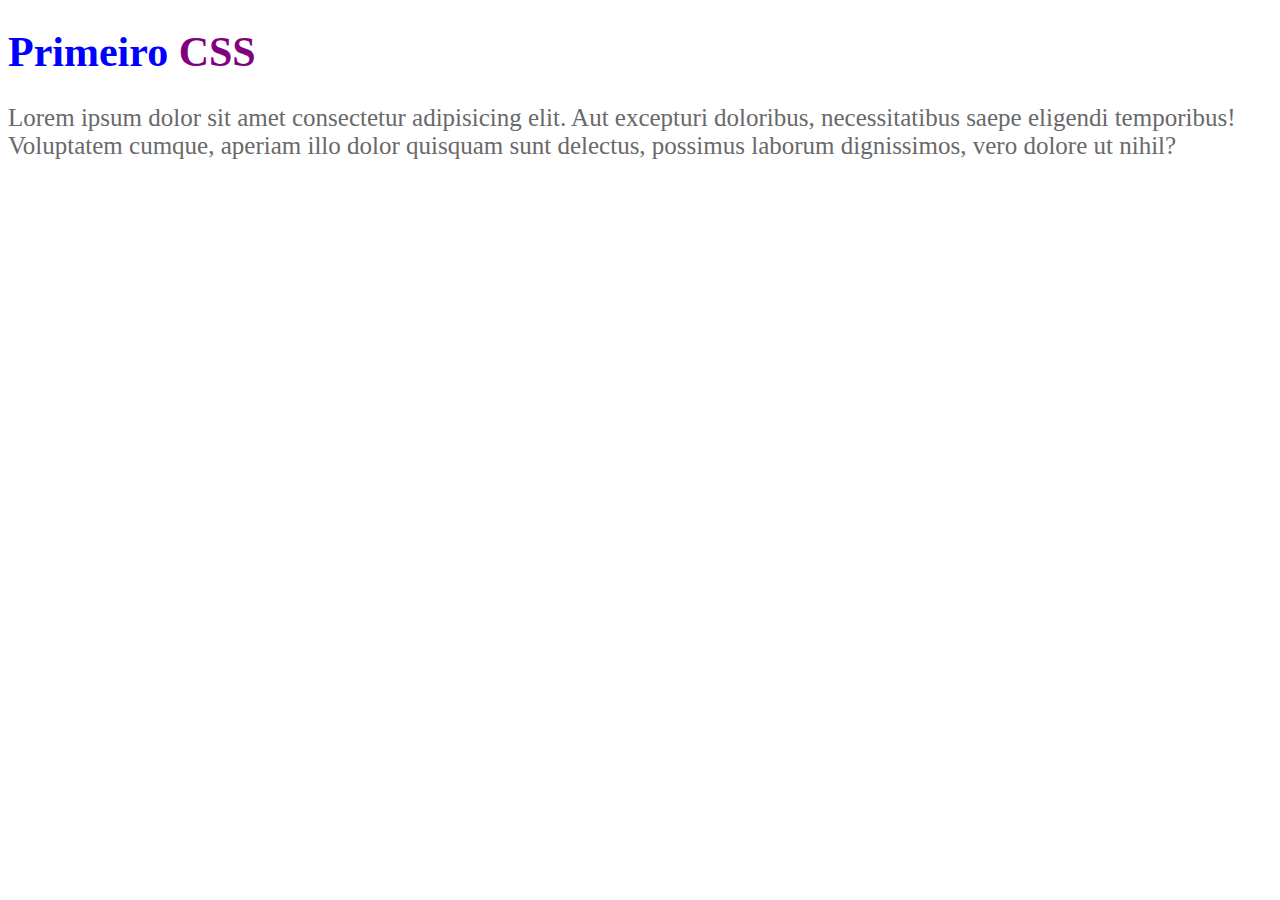
<file: Ex_01_adicionarCSS/Index.html>
<!DOCTYPE html>
<html lang="pt-br">
<head>
    <meta charset="UTF-8">
    <meta name="viewport" content="width=device-width, initial-scale=1.0">
    <link rel="stylesheet" href="style.css">
    <title>Adicionando CSS</title>
</head>
<body>
    <h1>Primeiro <span>CSS</span></h1>
    <p>
        Lorem ipsum dolor sit amet consectetur adipisicing elit. Aut excepturi doloribus, necessitatibus saepe eligendi temporibus! Voluptatem cumque, aperiam illo dolor quisquam sunt delectus, possimus laborum dignissimos, vero dolore ut nihil?
    </p>
</body>
</html>
</file>
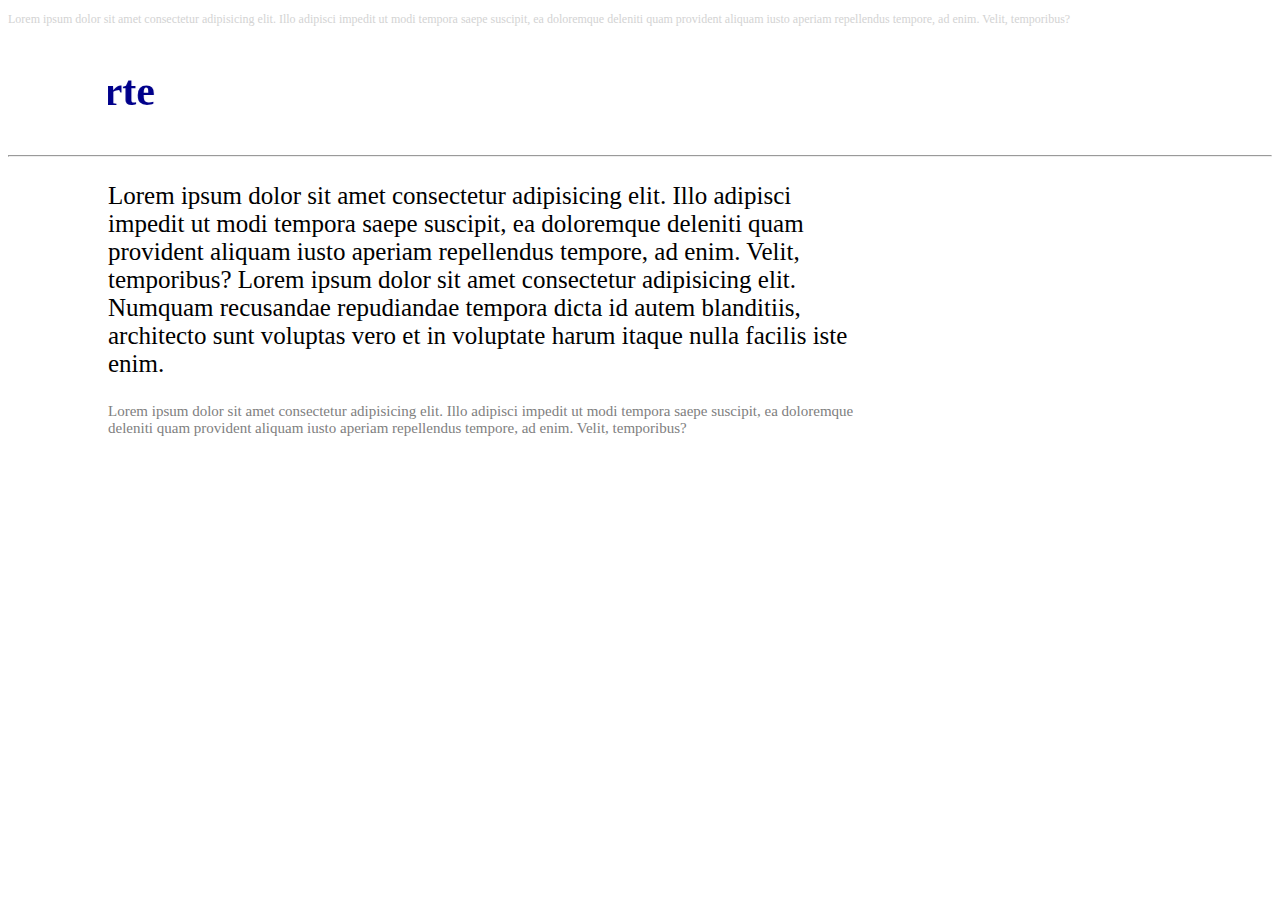
<file: Ex_02_adicionarCSSinline/Index.html>
<!DOCTYPE html>
<html lang="pt-br">
<head>
    <meta charset="UTF-8">
    <meta name="viewport" content="width=device-width, initial-scale=1.0">
    <title>CSS Inline</title>
</head>
<body>
    <p style="color: lightgray; font-size: 12px;">Lorem ipsum dolor sit amet consectetur adipisicing elit. Illo adipisci impedit ut modi tempora saepe suscipit, ea doloremque deleniti quam provident aliquam iusto aperiam repellendus tempore, ad enim. Velit, temporibus?</p>
    <marquee style="margin-right: 100px; margin-left: 100px;" direction="right">
        <h1 style="color: darkblue; font-size: 42px;">O coração é o músculo mais forte</h1>
    </marquee>
    <hr>
    <p style="color: black; font-size: 25px; margin-right: 400px; margin-left: 100px;">Lorem ipsum dolor sit amet consectetur adipisicing elit. Illo adipisci impedit ut modi tempora saepe suscipit, ea doloremque deleniti quam provident aliquam iusto aperiam repellendus tempore, ad enim. Velit, temporibus? Lorem ipsum dolor sit amet consectetur adipisicing elit. Numquam recusandae repudiandae tempora dicta id autem blanditiis, architecto sunt voluptas vero et in voluptate harum itaque nulla facilis iste enim.</p>
    <p style="color: gray; font-size: 15px; margin-right: 400px; margin-left: 100px;">Lorem ipsum dolor sit amet consectetur adipisicing elit. Illo adipisci impedit ut modi tempora saepe suscipit, ea doloremque deleniti quam provident aliquam iusto aperiam repellendus tempore, ad enim. Velit, temporibus?</p>
</body>
</html>
</file>
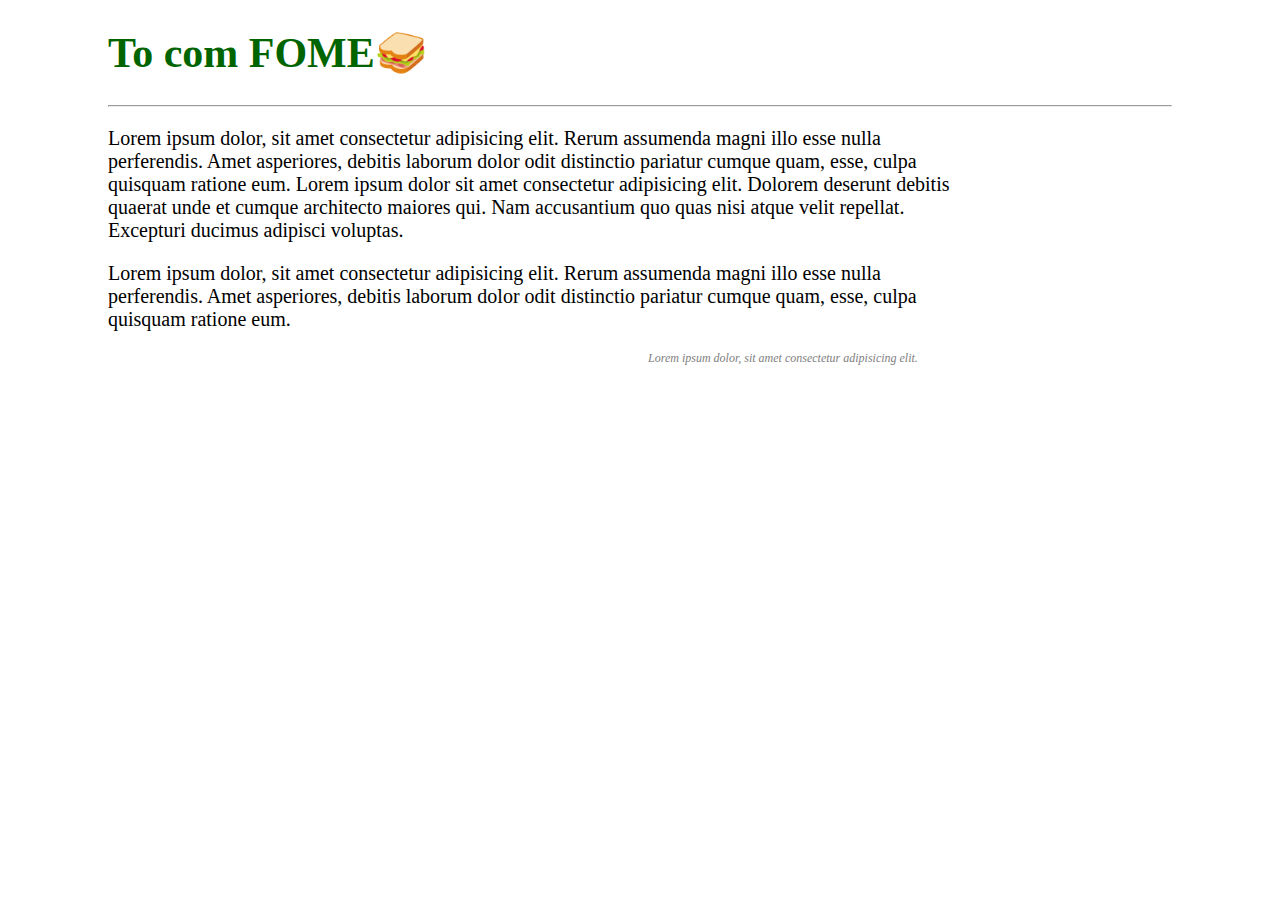
<file: Ex_03_adicionarCSSinterno/Index.html>
<!DOCTYPE html>
<html lang="pt-br">
<head>
    <meta charset="UTF-8">
    <meta name="viewport" content="width=device-width, initial-scale=1.0">
    <title>CSS interno</title>
    <style>
        h1{
            color: darkgreen; font-size: 42px; margin-left: 100px;
        }
        p{
            color: black; font-size: 20px; margin-left: 100px; margin-right: 315px;
        }
        hr{
            margin-left: 100px; margin-right: 100px;
        }
    </style>
</head>
<body>
    <h1>To com FOME🥪</h1>
    <hr>
    <p>Lorem ipsum dolor, sit amet consectetur adipisicing elit. Rerum assumenda magni illo esse nulla perferendis. Amet asperiores, debitis laborum dolor odit distinctio pariatur cumque quam, esse, culpa quisquam ratione eum. Lorem ipsum dolor sit amet consectetur adipisicing elit. Dolorem deserunt debitis quaerat unde et cumque architecto maiores qui. Nam accusantium quo quas nisi atque velit repellat. Excepturi ducimus adipisci voluptas.</p>
    <p>Lorem ipsum dolor, sit amet consectetur adipisicing elit. Rerum assumenda magni illo esse nulla perferendis. Amet asperiores, debitis laborum dolor odit distinctio pariatur cumque quam, esse, culpa quisquam ratione eum.</p>
    <em>
        <p style="font-size: 12px; color: gray; margin-left: 640px;">Lorem ipsum dolor, sit amet consectetur adipisicing elit.</p>
    </em>
</body>
</html>
</file>
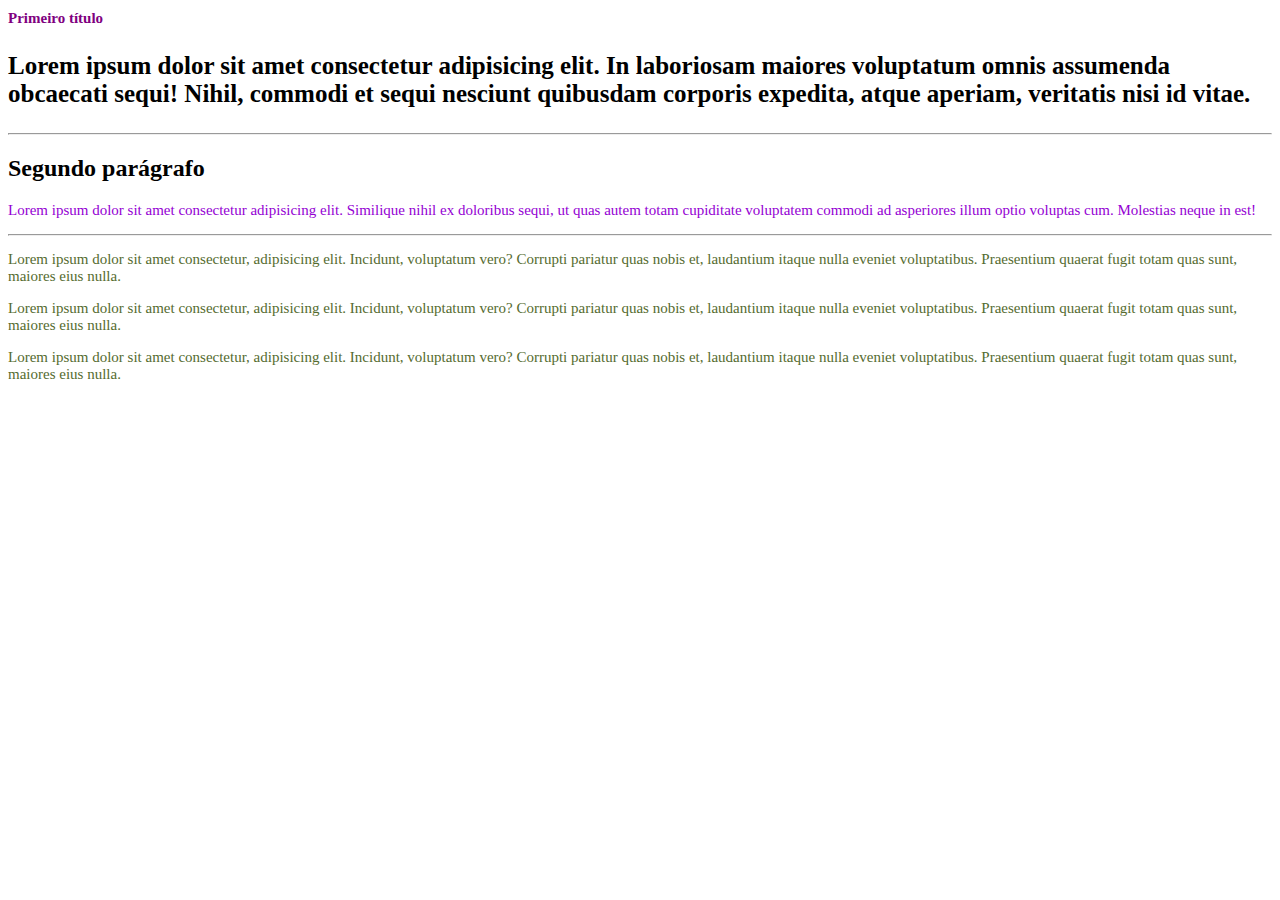
<file: Ex_04_classeeid/Index.html>
<!DOCTYPE html>
<html lang="pt-br">
<head>
    <meta charset="UTF-8">
    <meta name="viewport" content="width=device-width, initial-scale=1.0">
    <link rel="stylesheet" href="style.css">
    <title>Classes e Id</title>
</head>
<body>
    <h1>Primeiro título</h1>
    <p>Lorem ipsum dolor sit amet consectetur adipisicing elit. In laboriosam maiores voluptatum omnis assumenda obcaecati sequi! Nihil, commodi et sequi nesciunt quibusdam corporis expedita, atque aperiam, veritatis nisi id vitae.</p>
    <hr>
    <h2>Segundo parágrafo</h2>
    <p id="p2">Lorem ipsum dolor sit amet consectetur adipisicing elit. Similique nihil ex doloribus sequi, ut quas autem totam cupiditate voluptatem commodi ad asperiores illum optio voluptas cum. Molestias neque in est!</p>
    <hr>
    <p class="p-texto">Lorem ipsum dolor sit amet consectetur, adipisicing elit. Incidunt, voluptatum vero? Corrupti pariatur quas nobis et, laudantium itaque nulla eveniet voluptatibus. Praesentium quaerat fugit totam quas sunt, maiores eius nulla.</p>
    <p class="p-texto">Lorem ipsum dolor sit amet consectetur, adipisicing elit. Incidunt, voluptatum vero? Corrupti pariatur quas nobis et, laudantium itaque nulla eveniet voluptatibus. Praesentium quaerat fugit totam quas sunt, maiores eius nulla.</p>
    <p class="p-texto">Lorem ipsum dolor sit amet consectetur, adipisicing elit. Incidunt, voluptatum vero? Corrupti pariatur quas nobis et, laudantium itaque nulla eveniet voluptatibus. Praesentium quaerat fugit totam quas sunt, maiores eius nulla.</p>
</body>
</html>
</file>
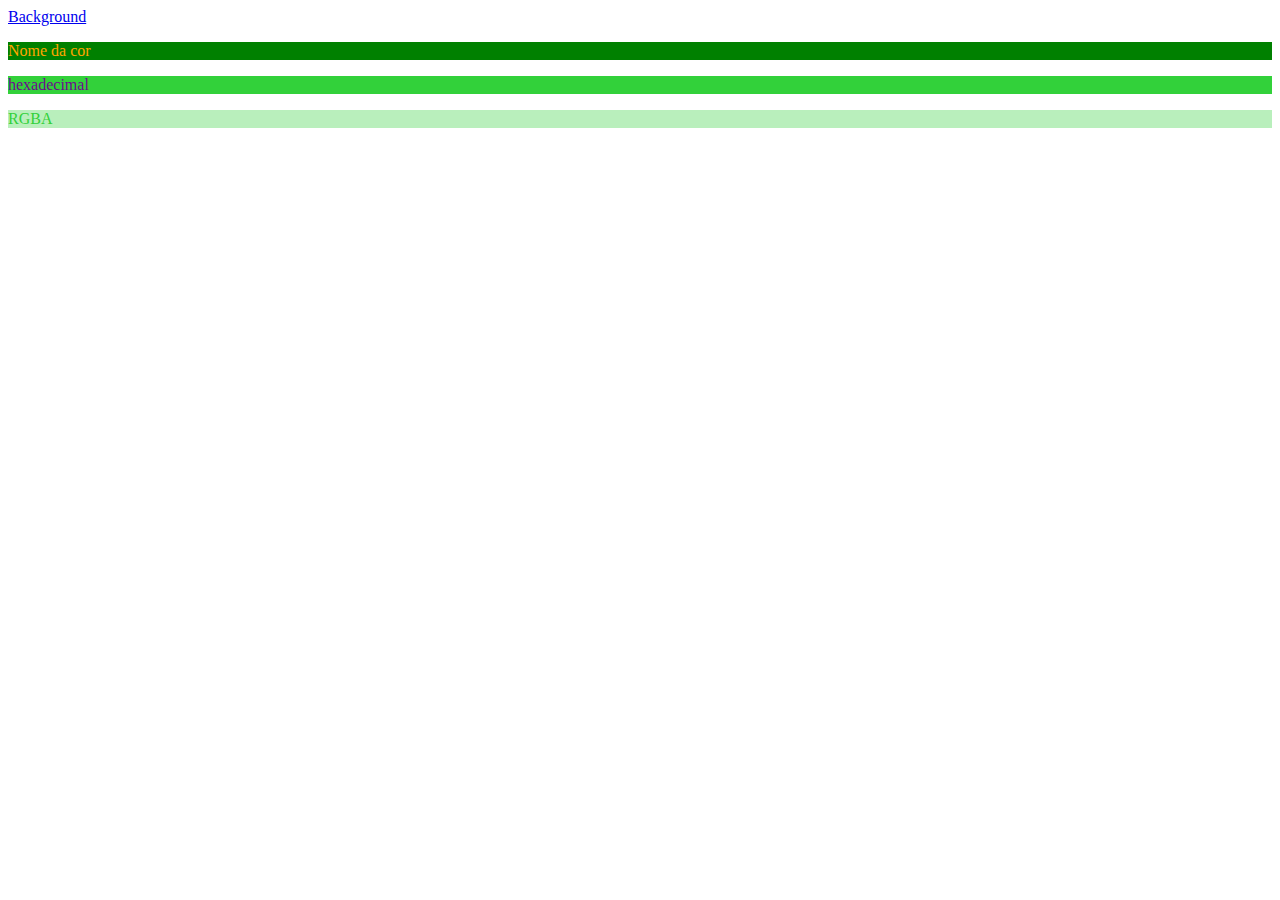
<file: Ex_05_modoCores/Index.html>
<!DOCTYPE html>
<html lang="pt-br">
<head>
    <meta charset="UTF-8">
    <meta name="viewport" content="width=device-width, initial-scale=1.0">
    <link rel="stylesheet" href="style.css">
    <title>Modo de Cores</title>
</head>
<body>
    <div>
        <a href="Background.html">Background</a>
    </div>
    <div>
        <p class="nome">Nome da cor</p>
        <p class="hexadecimal">hexadecimal</p>
        <p class="rgba">RGBA</p>
    </div>
</body>
</html>
</file>
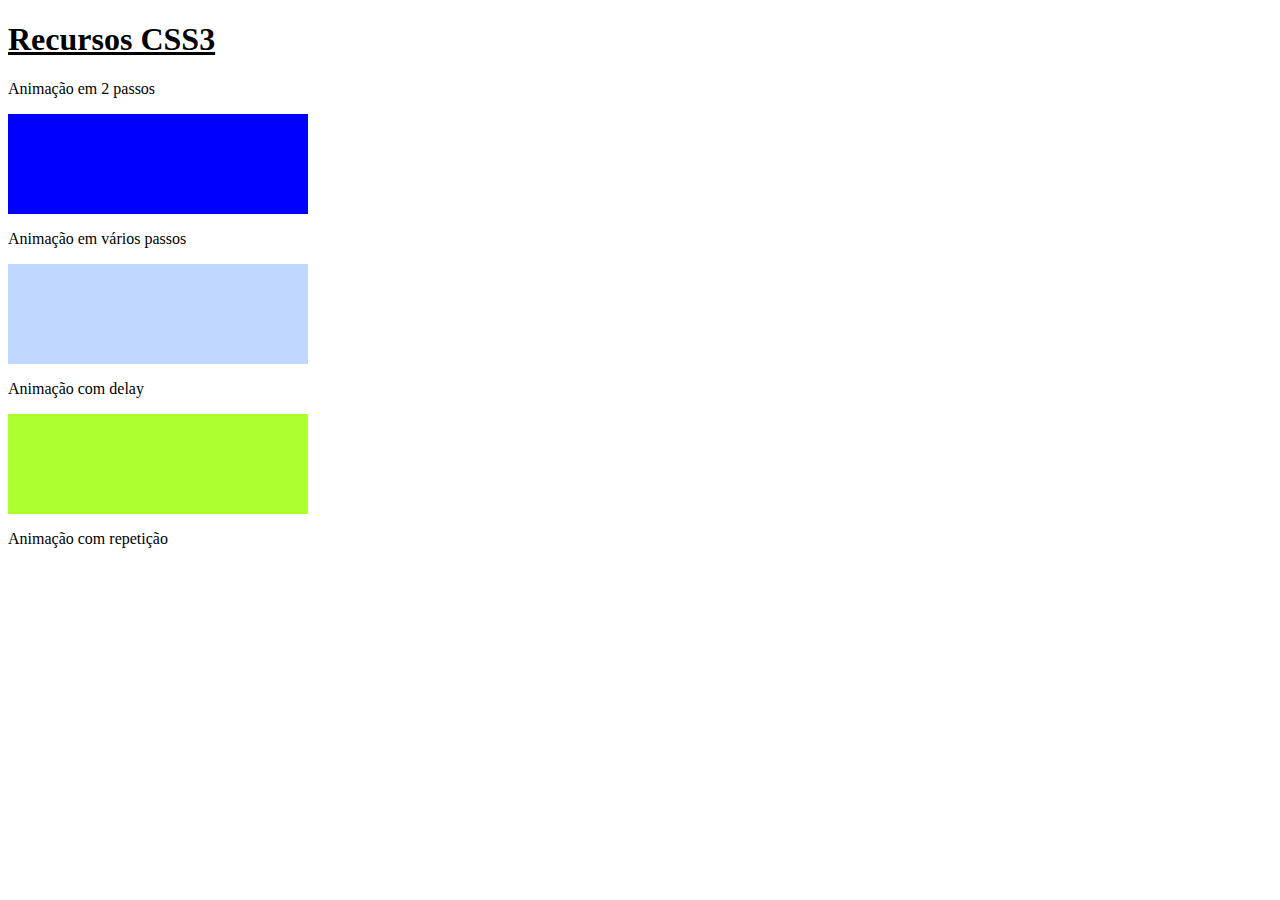
<file: Ex_06_animacao/Index.html>
<!DOCTYPE html>
<html lang="pt-br">
<head>
    <meta charset="UTF-8">
    <meta name="viewport" content="width=device-width, initial-scale=1.0">
    <link rel="stylesheet" href="style.css">
    <title>Animação em passos</title>
</head>
<body>
    <!-- a tag 'u' deixa a frente grifada-->
    <h1><u>Recursos CSS3</u></h1>

    <!-- Exemplo de animação em 2 passos -->
    <p>Animação em 2 passos</p>
    <div class="animation-div"></div>

    <!-- Ex de animação em vários passos -->
    <p>Animação em vários passos</p>
    <div class="animation-div2"></div>

    <!--ex animação com delay  -->
    <p>Animação com delay</p>
    <div class="animation-div3"></div>

    <!--ex animação com repetição  -->
    <p>Animação com repetição</p>
    <div class="animation-div4"></div>
    
</body>
</html>
</file>
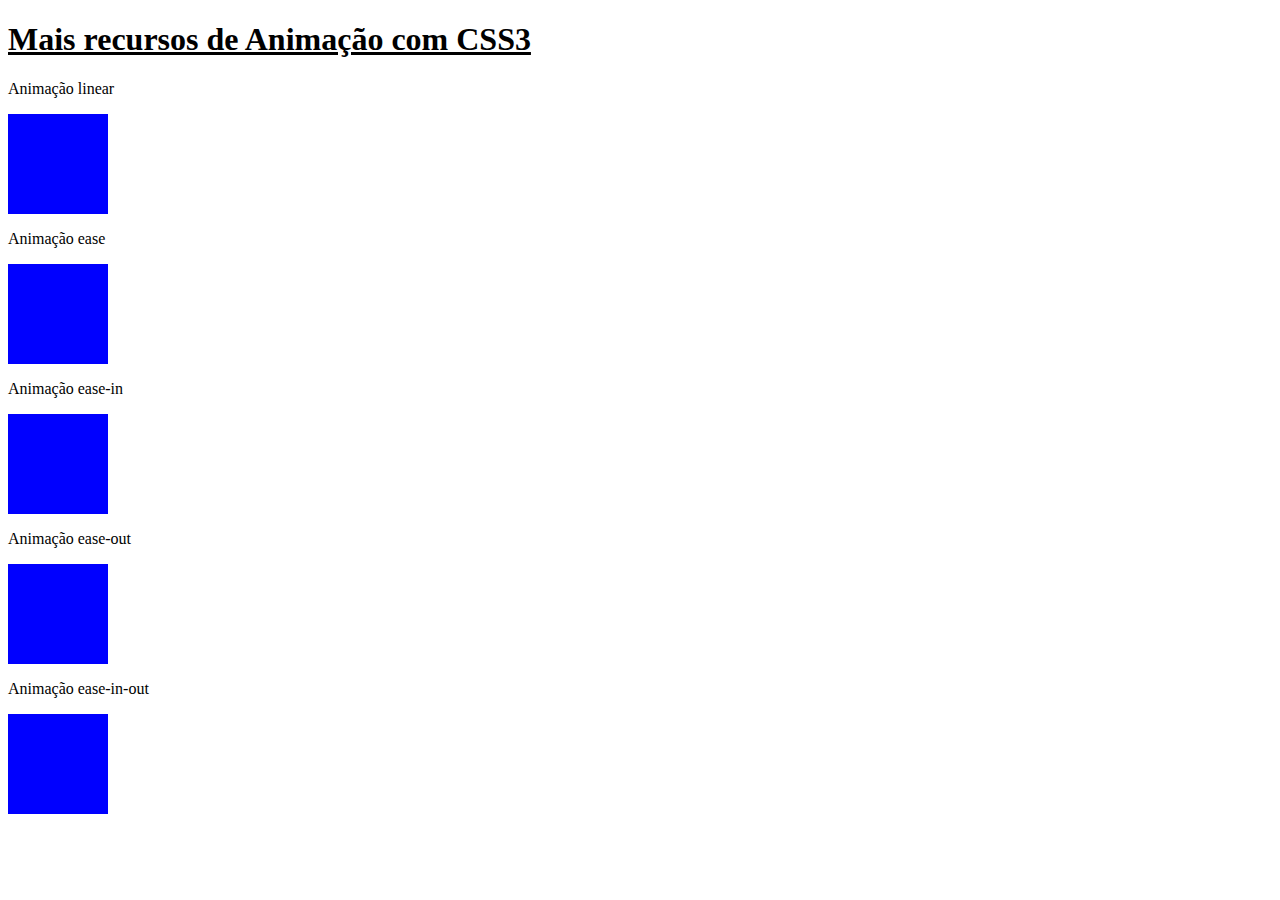
<file: Ex_07_animacaotimes/Index.html>
<!DOCTYPE html>
<html lang="pt-br">
<head>
    <meta charset="UTF-8">
    <meta name="viewport" content="width=device-width, initial-scale=1.0">
    <link rel="stylesheet" href="style.css">
    <title>animação timming</title>
</head>
<body>
    <h1><u>Mais recursos de Animação com CSS3</u></h1>

    <p>Animação linear</p>
    <div class="box" id="div1"></div>

    <p>Animação ease</p>
    <div class="box" id="div2"></div>

    <p>Animação ease-in</p>
    <div class="box" id="div3"></div>

    <p>Animação ease-out</p>
    <div class="box" id="div4"></div>

    <p>Animação ease-in-out</p>
    <div class="box" id="div5"></div>
</body>
</html>
</file>
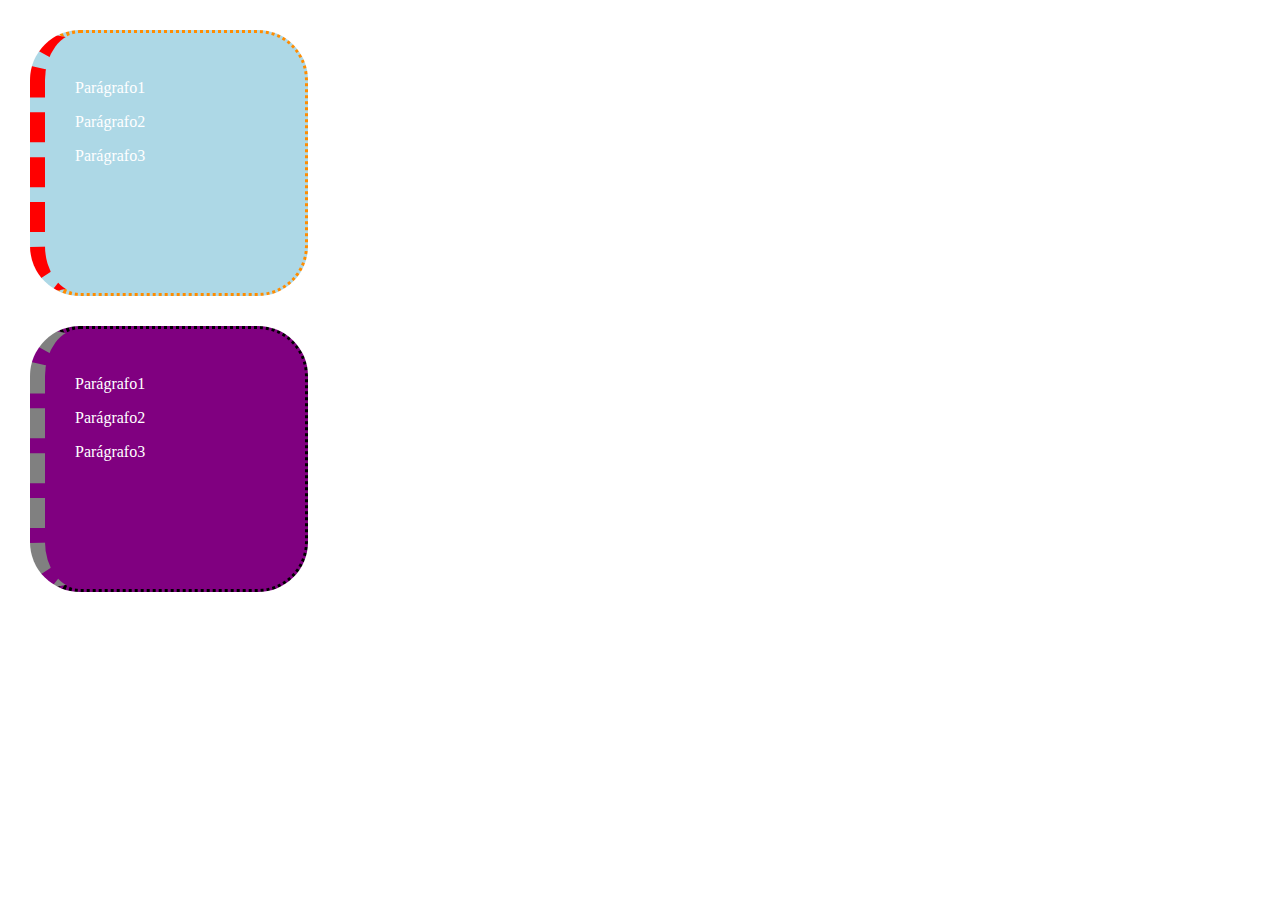
<file: Ex_08_boxmodelborder/Index.html>
<!DOCTYPE html>
<html lang="pt-br">
<head>
    <meta charset="UTF-8">
    <meta name="viewport" content="width=device-width, initial-scale=1.0">
    <link rel="stylesheet" href="style.css">
    <title>Bordas, padding e margin</title>
</head>
<body>
    <div class="boxmodel">
        <p class="paragrafo-box">Parágrafo1</p>
        <p class="paragrafo-box">Parágrafo2</p>
        <p class="paragrafo-box">Parágrafo3</p>
    </div>
    <div class="boxmodel1">
        <p class="paragrafo-box">Parágrafo1</p>
        <p class="paragrafo-box">Parágrafo2</p>
        <p class="paragrafo-box">Parágrafo3</p>
    </div>
</body>
</html>
</file>
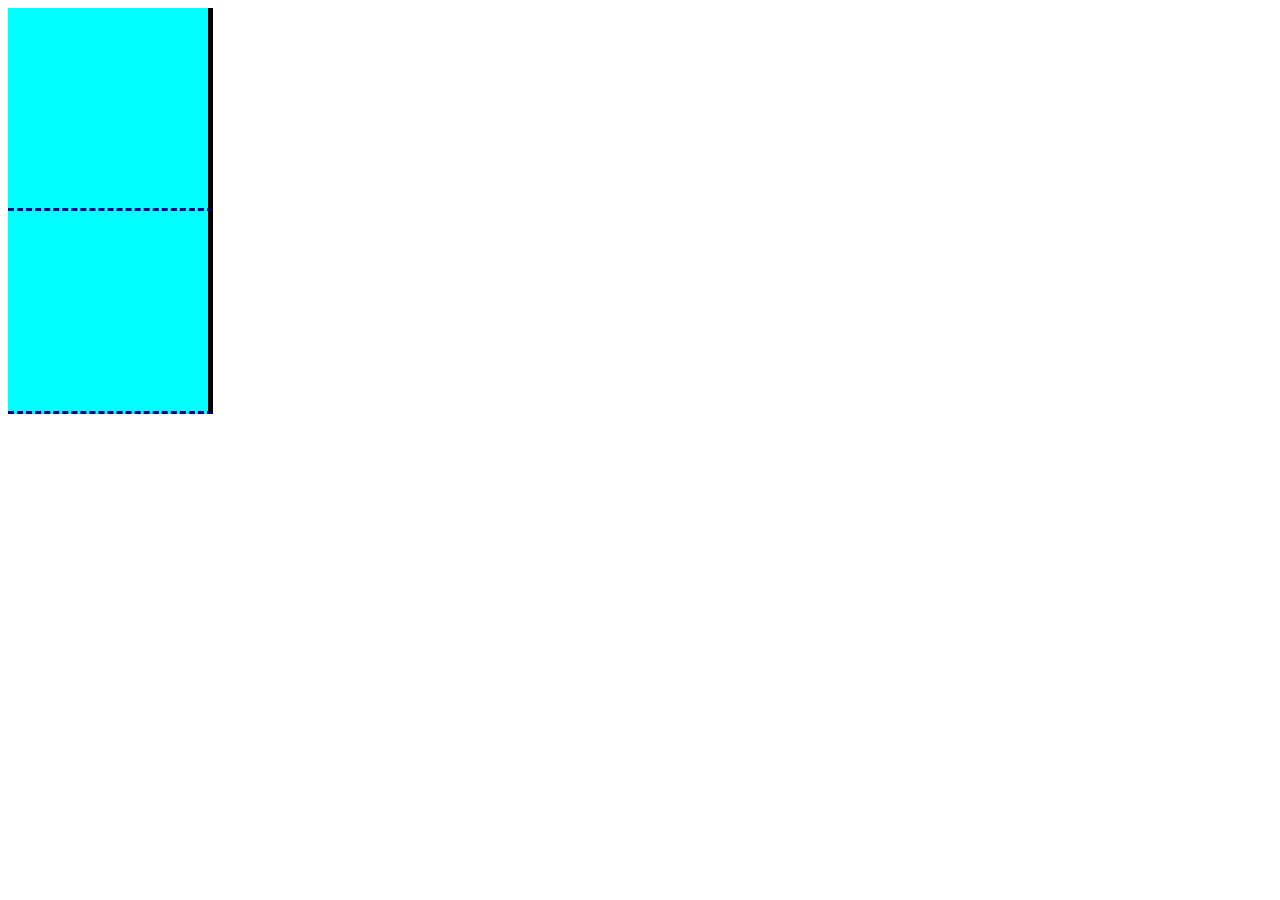
<file: Ex_09_positionStatic/Index.html>
<!DOCTYPE html>
<html lang="pt-br">
<head>
    <meta charset="UTF-8">
    <meta name="viewport" content="width=device-width, initial-scale=1.0">
    <link rel="stylesheet" href="style.css">
    <title>Posição estatica</title>
</head>
<body>
    <div class="position static"></div>
    <div class="position static"></div>
</body>
</html>
</file>
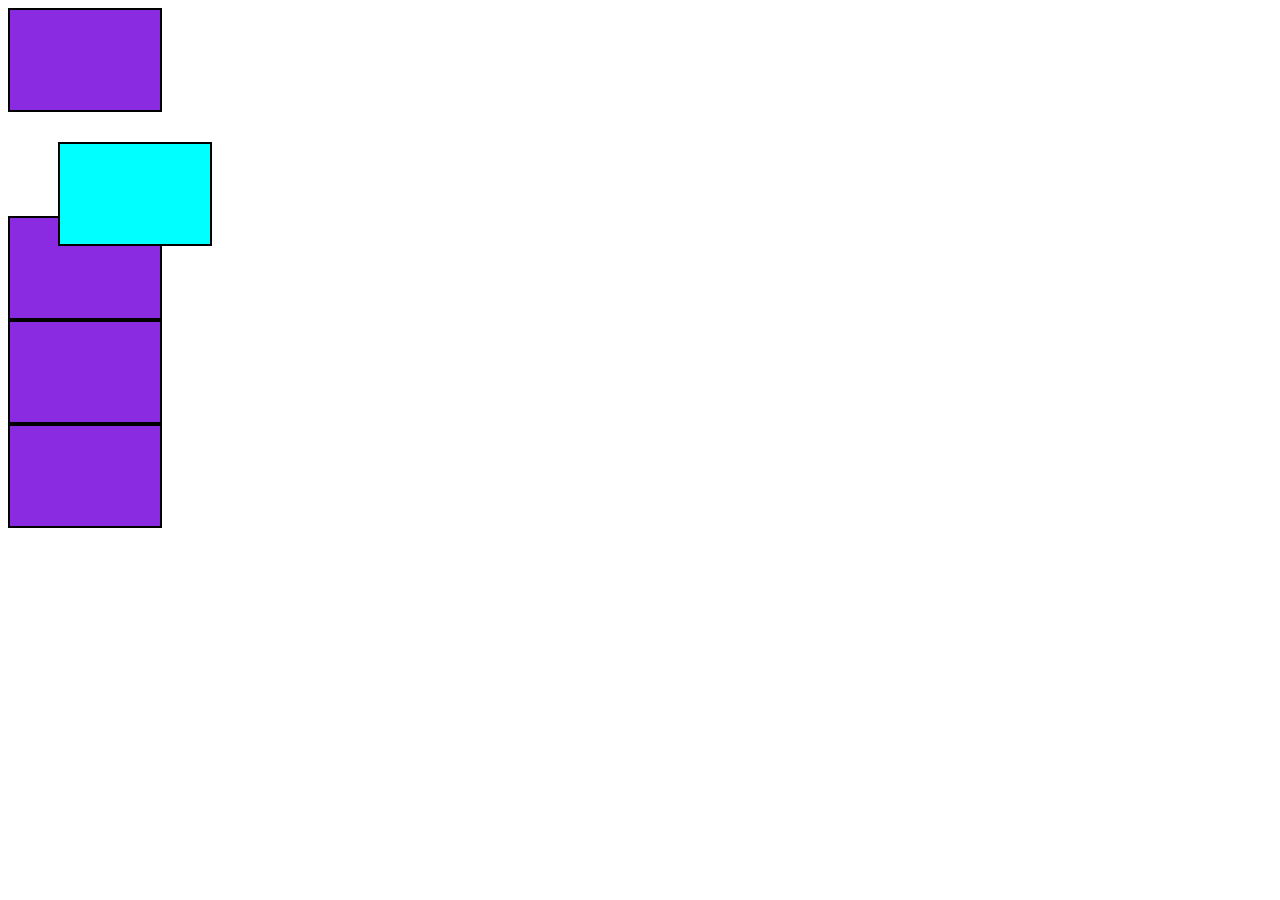
<file: Ex_10_relative/Index.html>
<!DOCTYPE html>
<html lang="pt-br">
<head>
    <meta charset="UTF-8">
    <meta name="viewport" content="width=device-width, initial-scale=1.0">
    <link rel="stylesheet" href="style.css">
    <title>Position Relative</title>
</head>
<body>
    <!-- div.classname*5 -->
     <div class="position static"></div>
     <div class="position relative"></div>
     <div class="position static"></div>
     <div class="position static"></div>
     <div class="position static"></div>
</body>
</html>
</file>
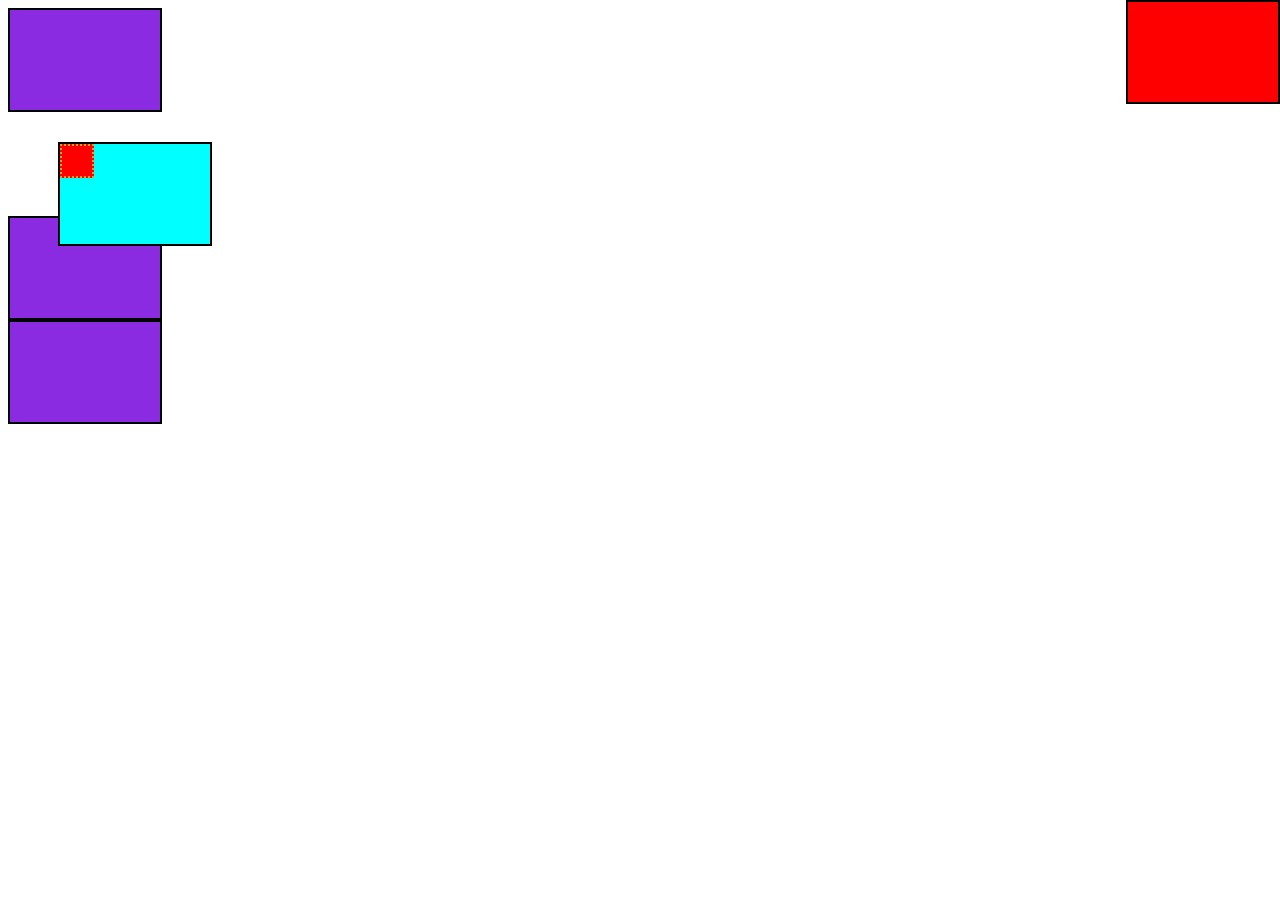
<file: Ex_11_absolute/Index.html>
<!DOCTYPE html>
<html lang="pt-br">
<head>
    <meta charset="UTF-8">
    <meta name="viewport" content="width=device-width, initial-scale=1.0">
    <link rel="stylesheet" href="style.css">
    <title>Position Absolute</title>
</head>
<body>
    <!-- div.classname*6 -->
     <div class="position static"></div>
     <div class="position relative">
        <div class="absolute mini-div"></div>
     </div>
     <div class="position absolute"></div>
     <div class="position static"></div>
     <div class="position static"></div>
</body>
</html>
</file>
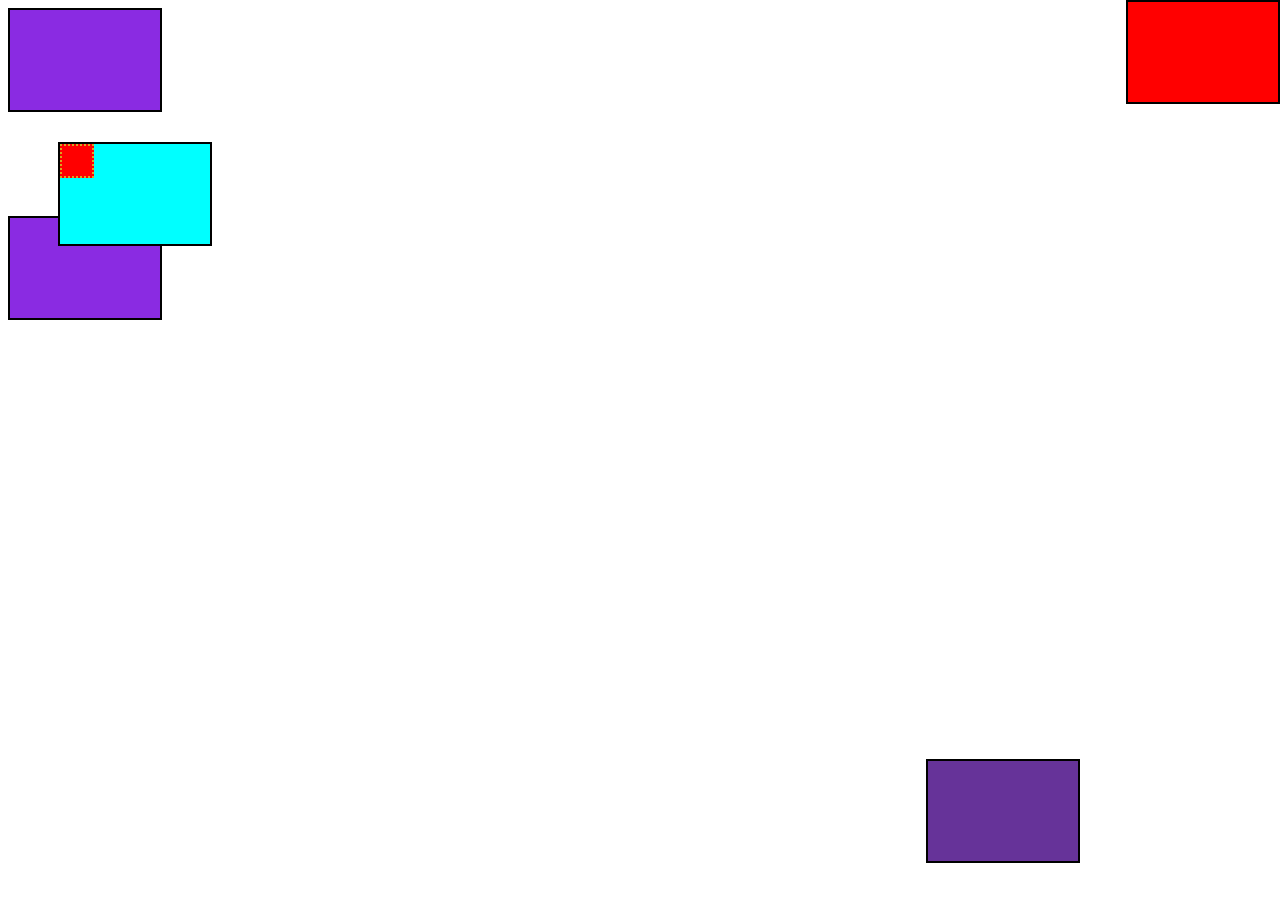
<file: Ex_12_fixed/Index.html>
<!DOCTYPE html>
<html lang="pt-br">
<head>
    <meta charset="UTF-8">
    <meta name="viewport" content="width=device-width, initial-scale=1.0">
    <link rel="stylesheet" href="style.css">
    <title>Position Absolute</title>
</head>
<body>
    <!-- div.classname*6 -->
     <div class="position static"></div>
     <div class="position relative">
        <div class="absolute mini-div"></div>
     </div>
     <div class="position absolute"></div>
     <div class="fixed"></div>
     <div class="position static"></div>
</body>
</html>
</file>
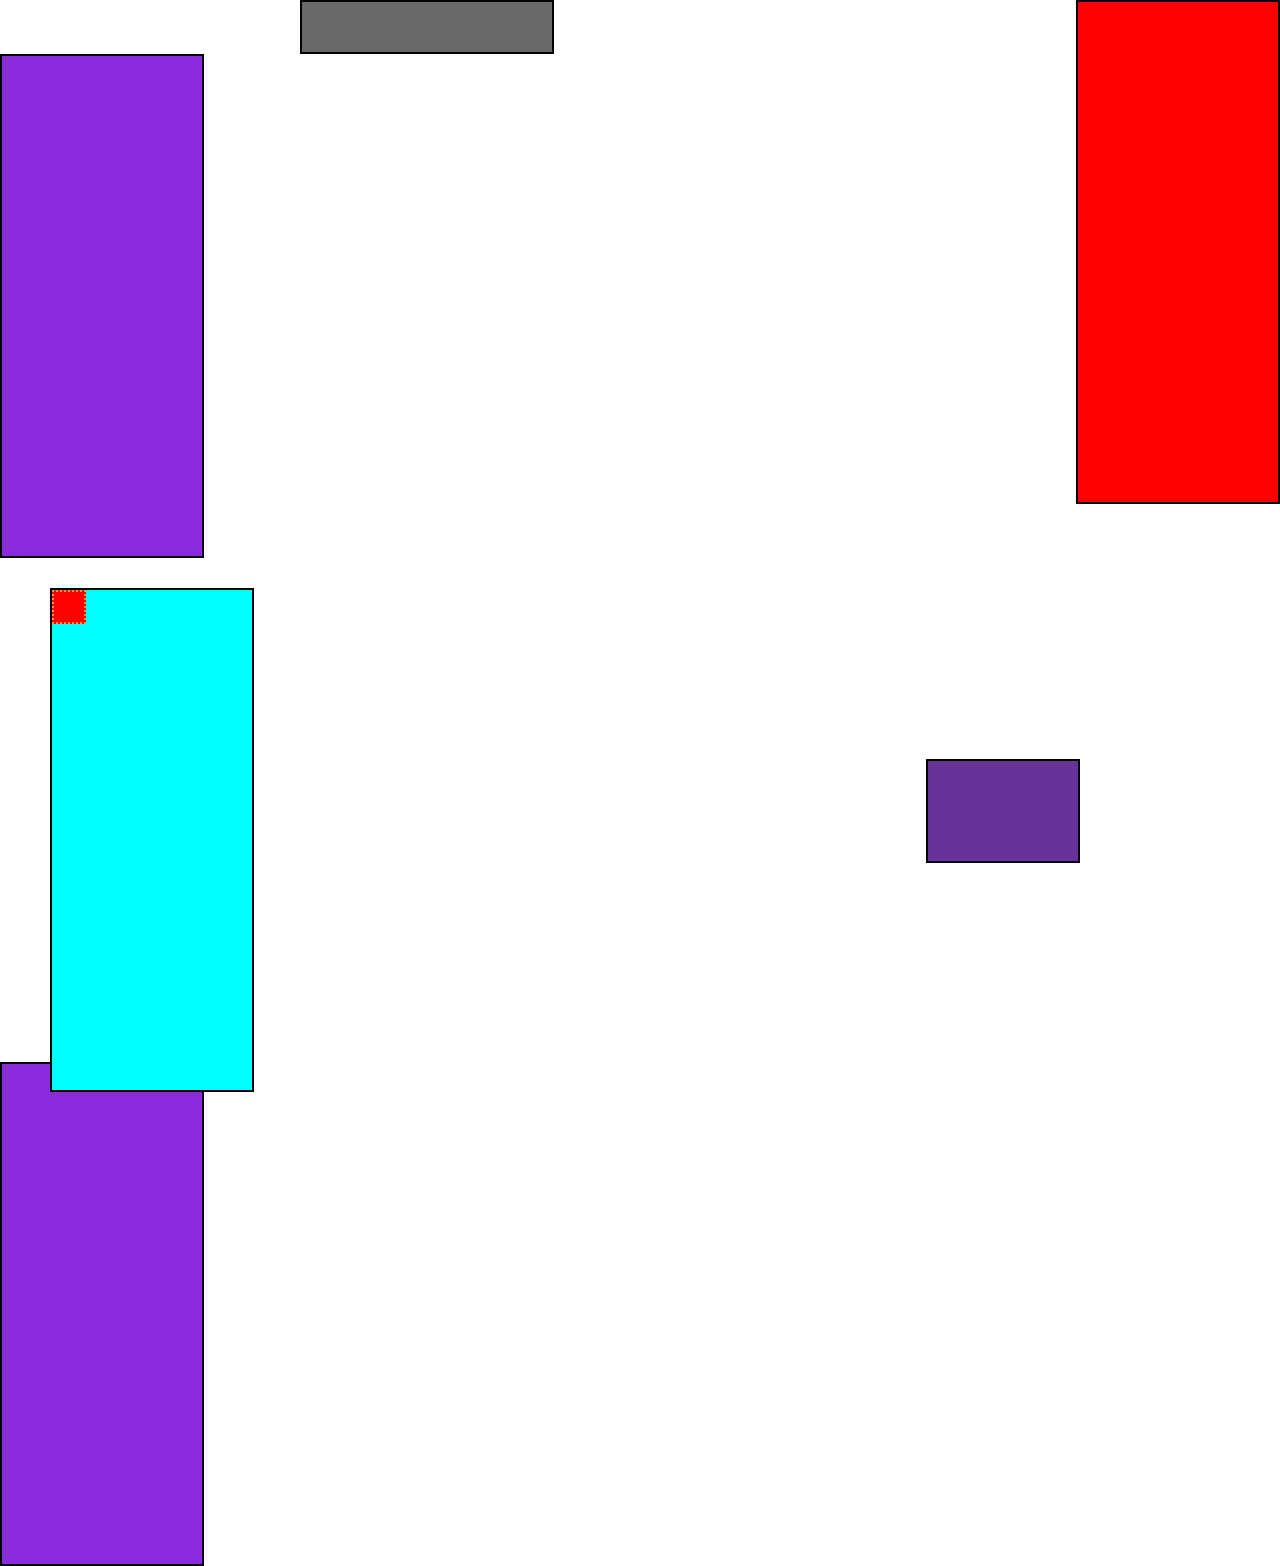
<file: Ex_13_sticky/Index.html>
<!DOCTYPE html>
<html lang="pt-br">
<head>
    <meta charset="UTF-8">
    <meta name="viewport" content="width=device-width, initial-scale=1.0">
    <link rel="stylesheet" href="style.css">
    <title>Position Sticky</title>
</head>
<body>
    <!-- div.classname*6 -->
    <div class="position sticky"></div>
     <div class="position static"></div>
     <div class="position relative">
        <div class="absolute mini-div"></div>
     </div>
     <div class="position absolute"></div>
     <div class="fixed"></div>
     <div class="position static"></div>
</body>
</html>
</file>
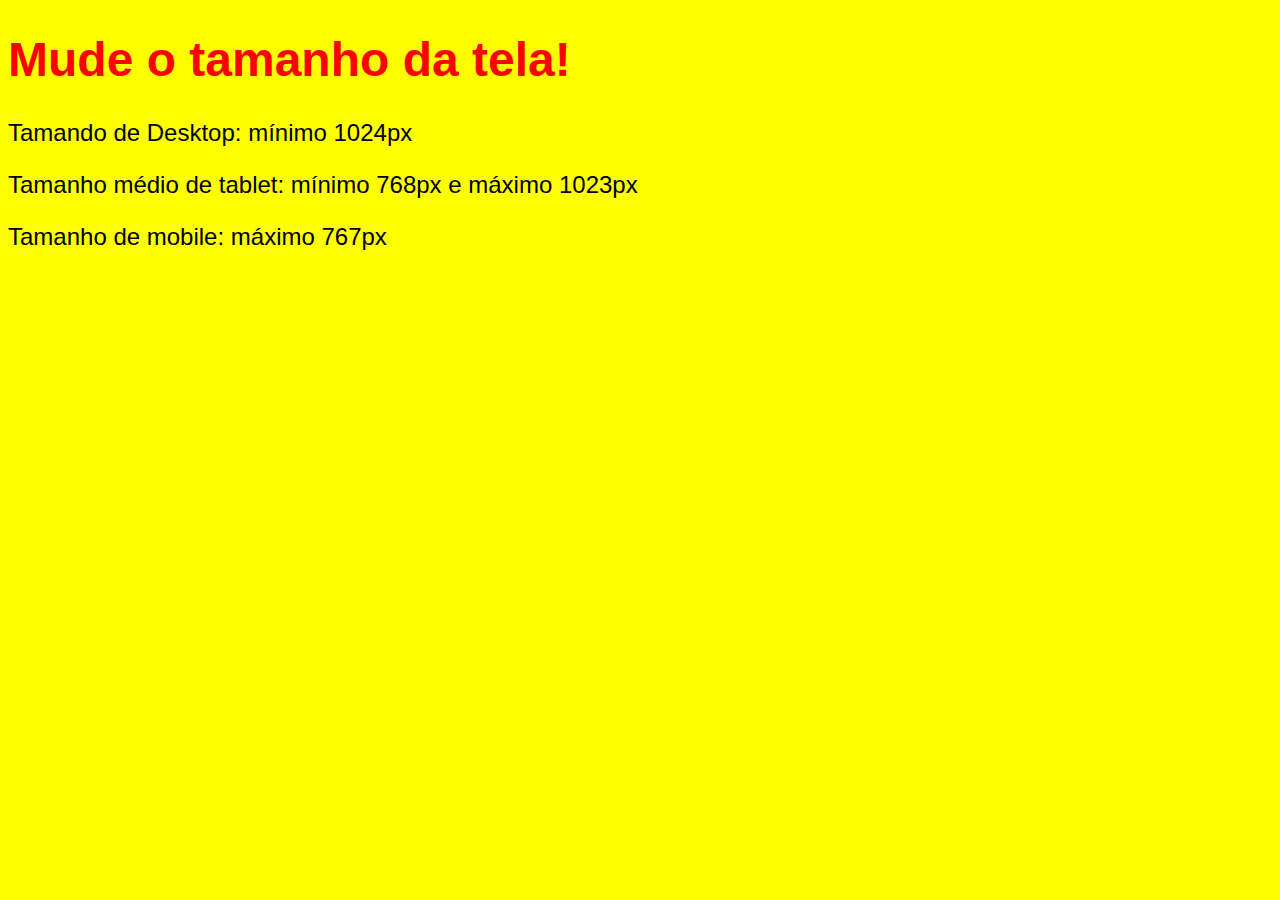
<file: Ex_14_mediaQueries/Index.html>
<!DOCTYPE html>
<html lang="pt-br">
<head>
    <meta charset="UTF-8">
    <meta name="viewport" content="width=device-width, initial-scale=1.0">
    <link rel="stylesheet" href="style.css">
    <title>Media Queries: mudar conforme o tamanho</title>
</head>
<body>
    <h1>Mude o tamanho da tela!</h1>
    <p>Tamando de Desktop: mínimo 1024px</p>
    <p>Tamanho médio de tablet: mínimo 768px e máximo 1023px</p>
    <p>Tamanho de mobile: máximo 767px</p>
</body>
</html>
</file>
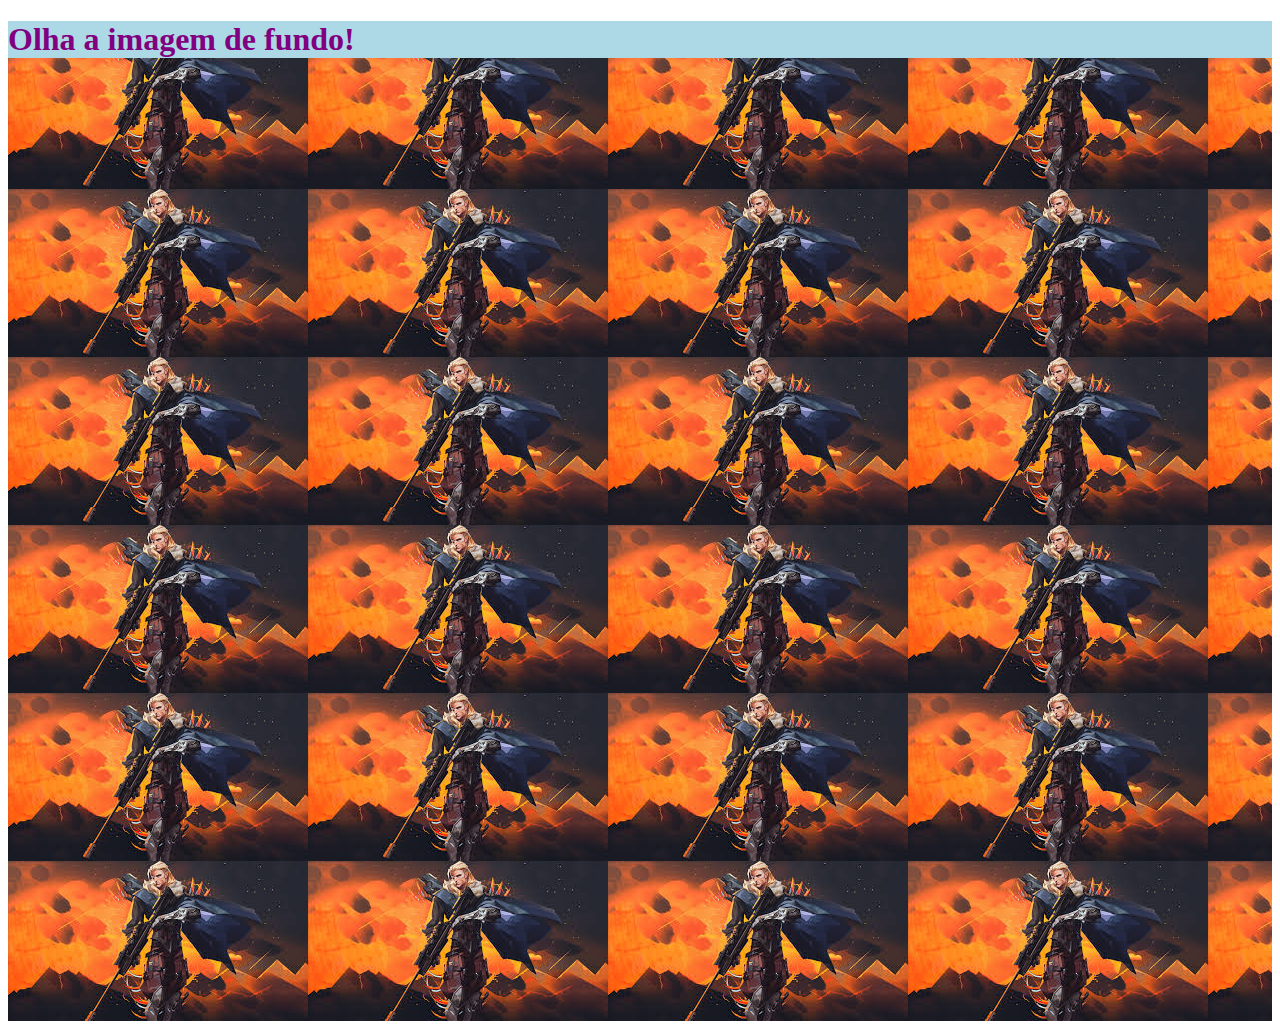
<file: Ex_05_modoCores/Background.html>
<!DOCTYPE html>
<html lang="pt-br">
<head>
    <meta charset="UTF-8">
    <meta name="viewport" content="width=device-width, initial-scale=1.0">
    <link rel="stylesheet" href="style.css">
    <title>Imagem de fundo</title>
</head>
<body>
    <div class="div-background">
        <h1 class="titulo-background
        ">Olha a imagem de fundo!</h1>
    </div>
</body>
</html>
</file>
<file: Ex_01_adicionarCSS/style.css>
/* usando css externo */
h1{
    color: blue; font-size: 42px;
}
span{
    color: purple; font-size: 42px; 
}
p{
    color: dimgray; font-size: 25px;
}
</file>
<file: Ex_04_classeeid/style.css>
/* Adicionando CSS */
/* com seletr 'TAG' */
h1{
    color: purple;
    font-size: 15px;
}
p{
    font-weight: bold;
    font-size: 25px;
}

/* Adicionando CSS */
/* com seletor 'id' */
/* ID não pode ser compartilhado */

#p2{
    color: darkviolet;
    font-weight: normal;
    font-size: 15px;
}

/* Adicionando CSS */
/* com 'class' */

.p-texto{
    color: darkolivegreen;
    font-weight: lighter;
    font-size: 15px;
}
</file>
<file: Ex_05_modoCores/style.css>
/* alterando Cor por nome */
.nome{
    color: orange;
    background-color: green;
}

/* alterando cor por decimal */
.hexadecimal{
    color: #6d098f;
    background-color: #32d13a;
}

/* alterando cor por rgba */
.rgba{
    color: rgba(50, 209, 58, 1);
    background-color: rgb(50, 209, 58, 0.342);
}

/* alterando a segunda pagina */
.titulo-background{
    color: purple;
    background-color: lightblue;
}

/* adicionando fundo */
.div-background{
    background-image: url(download.jpg);
    height: 1000px;
}
</file>
<file: Ex_06_animacao/style.css>
/* define oq a animação vai fazer */
/* nome da animação na frente */
/* propriedades da animação dentro da {} */
@keyframes animacao {
    from {background-color: blue;}
    to {background-color: blueviolet;}
}

@keyframes animation2 {
    0%{}
    30%{width: 100px;}
    60%{background-color: blue;}
    80%{left: 100px; background-color: blueviolet;}
    100%{height: 200px;}
}

@keyframes animacao3 {
    from {background-color: green;}
    to {background-color: goldenrod;}
}

@keyframes animation4 {
    0%{}
    30%{width: 100px;}
    60%{background-color: red;}
    80%{right: 0px; background-color: blueviolet;}
    100%{height: 200px;}
}

.animation-div{
    width: 300px;
    height: 100px;
    background-color: blue;
    animation-name: animacao;
    animation-duration: 5s;
}

.animation-div2{
    width: 300px;
    height: 100px;
    background-color: rgb(192, 216, 255);
    animation-name: animation2;
    animation-duration: 5s;
    /* position para mover na tela */
    position: relative;
}

.animation-div3{
    width: 300px;
    height: 100px;
    background-color: greenyellow;
    animation-name: animacao3;
    position: relative;
    animation-duration: 5s;
    animation-delay: 2s;
}

.animation-div4{
    width: 300px;
    height: 100px;
    animation-name: animation4;
    animation-duration: 5s;
    animation-delay: 1s;
    /* position para mover na tela */
    position: relative;
    animation-iteration-count: infinite;
}
</file>
<file: Ex_07_animacaotimes/style.css>
@keyframes animacao {
    from{left: 0; background-color: blue;}
    to {left:1149px; background-color: purple;}
}

.box {
    width: 100px;
    height: 100px;
    background-color: blue;
    /* mover pela tela */
    position: relative;
    animation-name: animacao;
    animation-duration: 5s;
    animation-iteration-count: infinite;
}

#div1{
    animation-timing-function: linear;
}

#div2{
    animation-timing-function: ease;
}

#div3{
    animation-timing-function: ease-in;
}

#div4{
    animation-timing-function: ease-out;
}

#div5{
    animation-timing-function: ease-in-out;
}
</file>
<file: Ex_08_boxmodelborder/style.css>
body{
    /* margem de todo o site */
    margin: 0; 
}

.boxmodel{
    width: 200px;
    height: 200px;
    background-color: lightblue;
    /* acochoamento */
    padding: 30px 30px;
    /* bordas */
    border: 3px dotted darkorange;
    border-left: 15px dashed red;
    /* arredondar cantos */
    border-radius: 50px;
    /* margem da pagina porem apenas na caixa */
    margin: 30px;
}
.boxmodel1{
    width: 200px;
    height: 200px;
    background-color: purple;
    /* acochoamento */
    padding: 30px 30px;
    /* bordas */
    border: 3px dotted black;
    border-left: 15px dashed gray;
    /* arredondar cantos */
    border-radius: 50px;
    /* margem da pagina porem apenas na caixa */
    margin: 30px;
}
.paragrafo-box{
    color: white;
}
</file>
<file: Ex_09_positionStatic/style.css>
.position{
    width: 200px;
    height: 200px;
    background-color: aqua;
    border-bottom: 3px dashed darkblue;
}
.static{
    /* o static faz o box n se mover */
    border-right: 5px solid;
    position: static;
    top: 20px;
}
</file>
<file: Ex_10_relative/style.css>
.position{
    width: 150px;
    height: 100px;
    background-color: blueviolet;
    border: 2px solid black;
}
.static{
    position: static;
}
.relative{
    position: relative;
    background-color: aqua;
    top: 30px;
    left: 50px;
}
</file>
<file: Ex_11_absolute/style.css>
.position{
    width: 150px;
    height: 100px;
    background-color: blueviolet;
    border: 2px solid black;
}
.static{
    position: static;
}
.relative{
    position: relative;
    background-color: aqua;
    top: 30px;
    left: 50px;
}
.absolute{
    position: absolute;
    background-color: red;
    top: 0;
    right: 0;
}
.mini-div{
    width: 30px;
    height: 30px;
    border: 2px dotted goldenrod;
    top: 0;
    left: 0;
}
</file>
<file: Ex_12_fixed/style.css>
.position{
    width: 150px;
    height: 100px;
    background-color: blueviolet;
    border: 2px solid black;
}
.static{
    position: static;
}
.relative{
    position: relative;
    background-color: aqua;
    top: 30px;
    left: 50px;
}
.absolute{
    position: absolute;
    background-color: red;
    top: 0;
    right: 0;
}
.mini-div{
    width: 30px;
    height: 30px;
    border: 2px dotted goldenrod;
    top: 0;
    left: 0;
}
.fixed{
    position: fixed;
    width: 150px;
    height: 100px;
    background-color: rebeccapurple;
    border: 2px solid black;
    bottom: 37px;
    right: 200px;
}
</file>
<file: Ex_13_sticky/style.css>
.position{
    width: 200px;
    height: 500px;
    background-color: blueviolet;
    border: 2px solid black;
}
.static{
    /* fica parado para sempre, fica no flow do html */
    position: static;
}
.relative{
    /* fica posicionado em relação a algo, fica no flow do html e pode usar top, left, bottom e right*/
    position: relative;
    background-color: aqua;
    top: 30px;
    left: 50px;
}
.absolute{
    /* é indenpendente então pode ir para qualquer posição dentro de sua divisão, fica no flow do html e pode usar top, left, bottom e right */
    position: absolute;
    background-color: red;
    top: 0;
    right: 0;
}
.mini-div{
    width: 30px;
    height: 30px;
    border: 2px dotted goldenrod;
    top: 0;
    left: 0;
}
.fixed{
    /* fica fixo mesmo ao descer a tela respeitando o tamanho exibido*/
    position: fixed;
    width: 150px;
    height: 100px;
    background-color: rebeccapurple;
    border: 2px solid black;
    bottom: 37px;
    right: 200px;
}
.sticky{
    /* fica grudado ao local escolho ex: topo, segue o flow da tela */
    width: 250px;
    height: 50px;
    background-color: dimgray;
    position: sticky;
    left: 300px;
    top: 0;
    margin-top: 0;
}
body{
    margin: 0;
}
</file>
<file: Ex_14_mediaQueries/style.css>
body{
    background-color: yellow;
    font-family: Verdana, Geneva, Tahoma, sans-serif;
}

    /* Tamando de Desktop: mínimo 1024px */
@media screen and (min-width:1024px) {
    h1{font-size: 48px; color: red;}
    p{font-size: 24px;}
}
    /* Tamanho médio de tablet: mínimo 768px e máximo 1023px */
@media (min-width:768px) and (max-width:1023px) {
    h1{font-size: 24px;}
    p{font-size: 20px;}
    body{background-color: pink};
}
@media screen and (max-width:767px){
    h1{font-size: 20px;}
    p{font-size: 16px;}
    body{background-color: purple;}
}

    /* Tamanho de mobile: máximo 767px */
</file>
